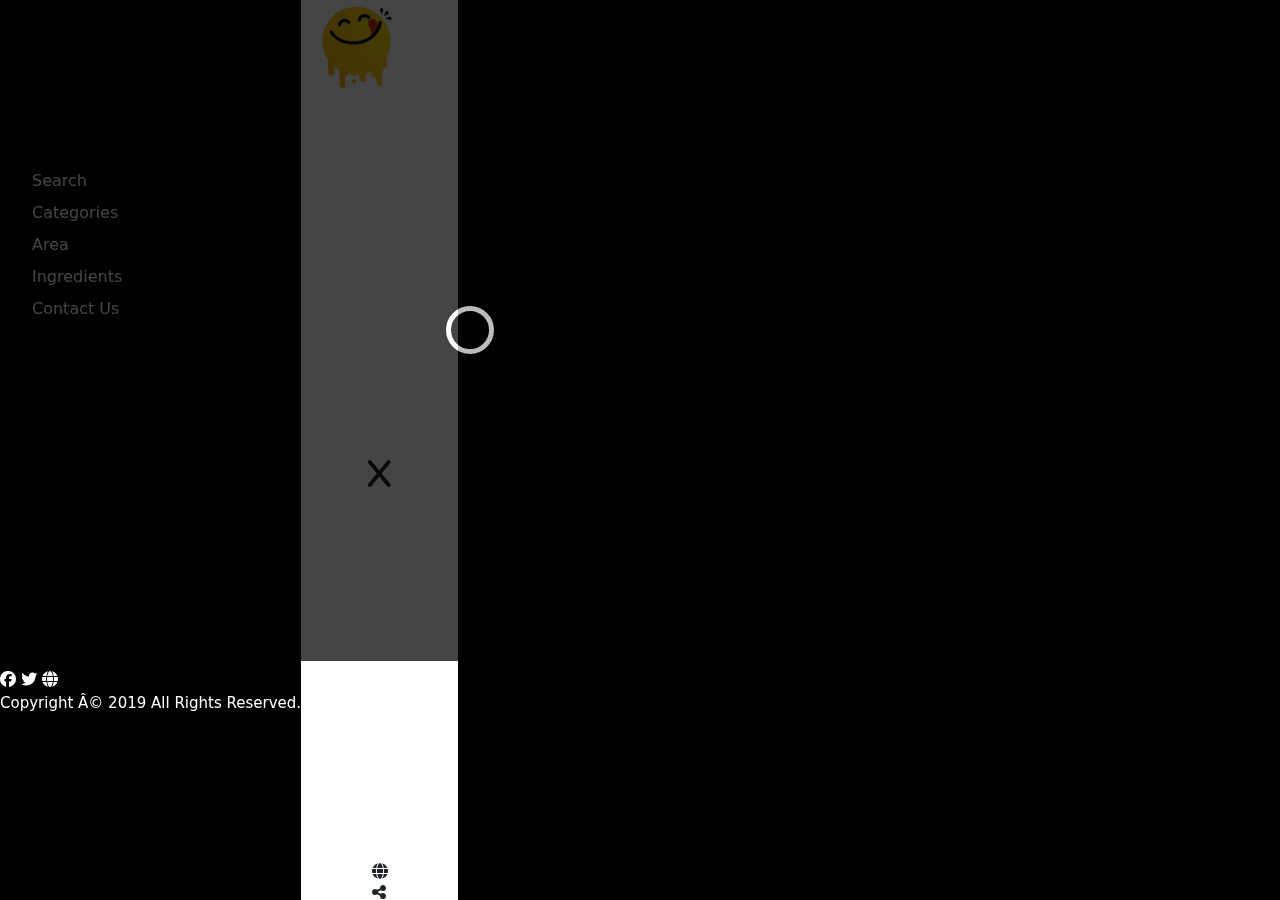
<file: Api Exam/index.html>
<!DOCTYPE html>
<html lang="en">
<head>
    <meta charset="UTF-8">
    <meta name="viewport" content="width=device-width, initial-scale=1.0">
    <link rel="stylesheet" href="https://cdnjs.cloudflare.com/ajax/libs/font-awesome/6.5.1/css/all.min.css">
    <link rel="stylesheet" href="./css/bootstrap.min.css">
    <link rel="stylesheet" href="./css/style.css">
    <title>Yummy</title>
    <link rel="shortcut icon" href="imgs/logo.png" type="image/x-icon">
</head>
<body>
    <div id="loading">
        <span class="loader"></span>
    </div>
    <section id="Home" class="">
        <div class="divdiv d-flex position-fixed z-2">
            <div class="linkoflink">
                <div class="div text-white ps-2">
                    <a href="search.html" class="text-decoration-none d-block text-white ps-4 pb-2">Search</a>
                    <a href="categories.html" class="text-decoration-none d-block text-white ps-4 pb-2">Categories</a>
                    <a href="area.html" class="text-decoration-none d-block text-white ps-4 pb-2">Area</a>
                    <a href="ingredients.html" class="text-decoration-none d-block text-white ps-4 pb-2">Ingredients</a>
                    <a href="contact.html" class="text-decoration-none d-block text-white ps-4 pb-2">Contact Us</a>


                </div>
        
                <div class="text-white">
                    <i class="fa-brands fa-facebook"></i>
                    <i class="fa-brands fa-twitter"></i>
                    <i class="fa-solid fa-globe"></i>
                    <p style="font-size: 15px;">Copyright Â© 2019 All Rights
                        Reserved.</p>
                </div>
            </div>
    
            <div class="some-icons ">
                <div class="img">
                    <img src="imgs/logo.png" class="w-50 ms-3" alt="">
                </div>
    
                <div class="close">
                    <i class="fa-solid fa-list d-none" style="font-size: 30px;"></i>
                    <i class="fa-solid fa-x" style="font-size: 30px;"></i>
                </div>
    
                <div>
                    <i class="fa-solid fa-globe"></i>
                    <i class="fa-solid fa-share-nodes d-block"></i>
                </div>
            </div>
        </div>
        <div class="div-2">
            <div class="container">
                <div class="row" id="Meals">
                    
                    
                   </div>
                </div>

                
               
            </div>
        </div>
    </section>
    

   

    <script src="js/jquery-3.7.1.min.js"></script>
    <script src="js/bootstrap.bundle.min.js"></script>
    <script type="module" src="js/main.js"></script>
   
</body>
</html>
</file>
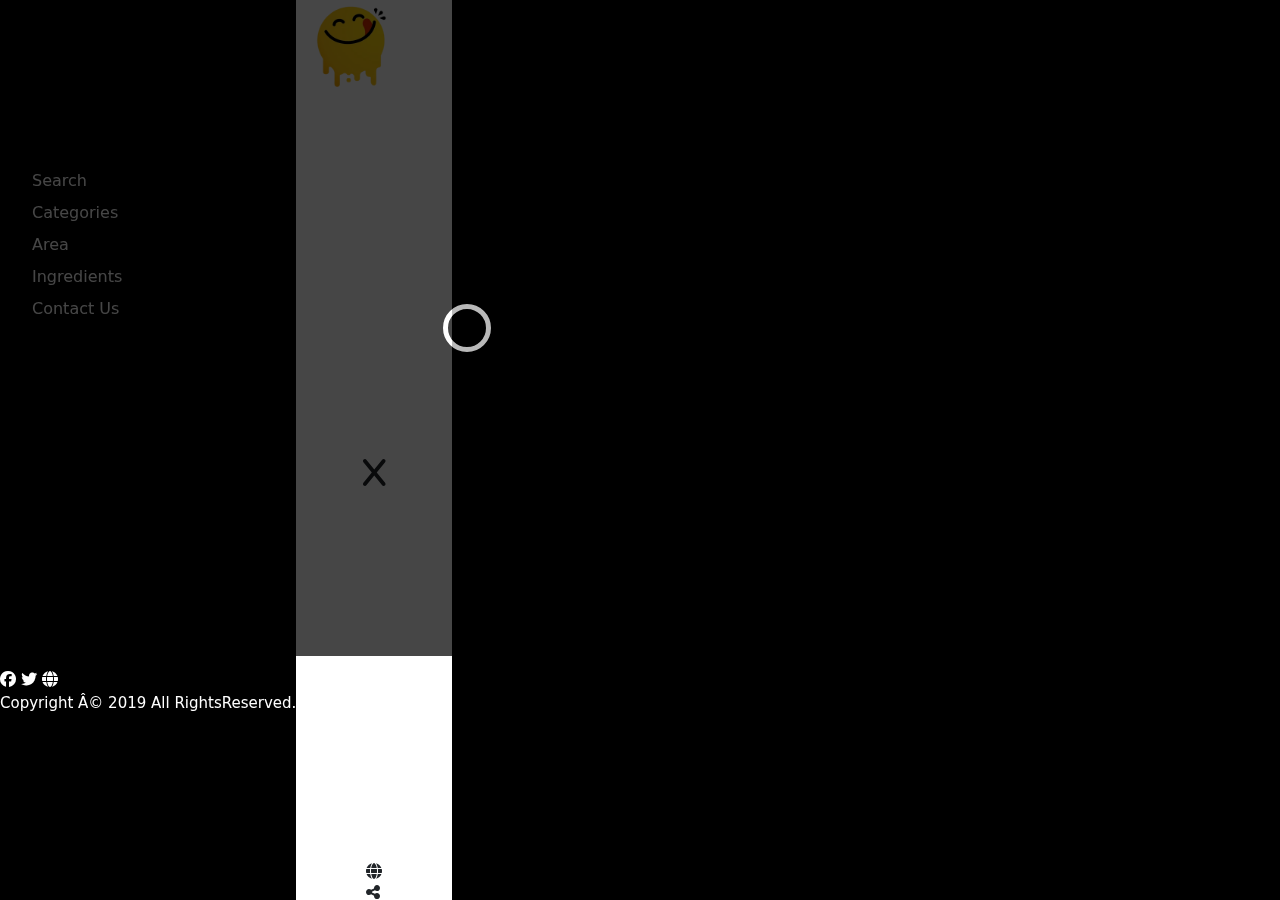
<file: Api Exam/area.html>
<!DOCTYPE html>
<html lang="en">
<head>
    <meta charset="UTF-8">
    <meta name="viewport" content="width=device-width, initial-scale=1.0">
    <link rel="stylesheet" href="https://cdnjs.cloudflare.com/ajax/libs/font-awesome/6.5.1/css/all.min.css">
    <link rel="stylesheet" href="./css/bootstrap.min.css">
    <link rel="stylesheet" href="./css/style.css">
    <link rel="shortcut icon" href="imgs/logo.png" type="image/x-icon">

    <title>Yummy</title>
</head>
<body>
    <div id="loading">
        <span class="loader"></span>
    </div>
    <section id="Home" class="">
        
        <div class="divdiv d-flex position-fixed z-2">
            <div class="linkoflink">
                <div class="div text-white ps-2">
                    <a href="search.html" class="text-decoration-none d-block text-white ps-4 pb-2">Search</a>
                    <a href="categories.html" class="text-decoration-none d-block text-white ps-4 pb-2">Categories</a>
                    <a href="area.html" class="text-decoration-none d-block text-white ps-4 pb-2">Area</a>
                    <a href="ingredients.html" class="text-decoration-none d-block text-white ps-4 pb-2">Ingredients</a>
                    <a href="contact.html" class="text-decoration-none d-block text-white ps-4 pb-2">Contact Us</a>


                </div>
        
                <div class="text-white">
                    <i class="fa-brands fa-facebook"></i>
                    <i class="fa-brands fa-twitter"></i>
                    <i class="fa-solid fa-globe"></i>
                    <p style="font-size: 15px;">Copyright Â© 2019 All RightsReserved. </p>
                </div>
            </div>
    
            <div class="some-icons ">
                <div class="img">
                    <img src="imgs/logo.png" class="w-50 ms-3" alt="">
                </div>
    
                <div class="close">
                    <i class="fa-solid fa-list d-none" style="font-size: 30px;"></i>
                    <i class="fa-solid fa-x" style="font-size: 30px;"></i>
                </div>
    
                <div>
                    <i class="fa-solid fa-globe"></i>
                    <i class="fa-solid fa-share-nodes d-block"></i>
                </div>
            </div>
        </div>
            <div class="div-2">
                <div class="container">
                    <div class="row" id="Area">
                       
                    </div>
                    <div class="row" id="images-meal">
                        
                    </div>
                </div>
                <div id="details" class="text-white">
                
                </div>

            </div>
        </div>
    </section>
    <script src="js/jquery-3.7.1.min.js"></script>
    <script src="js/bootstrap.bundle.min.js"></script>
    <script type="module" src="js/area.js"></script>
</body>
</html>
</file>
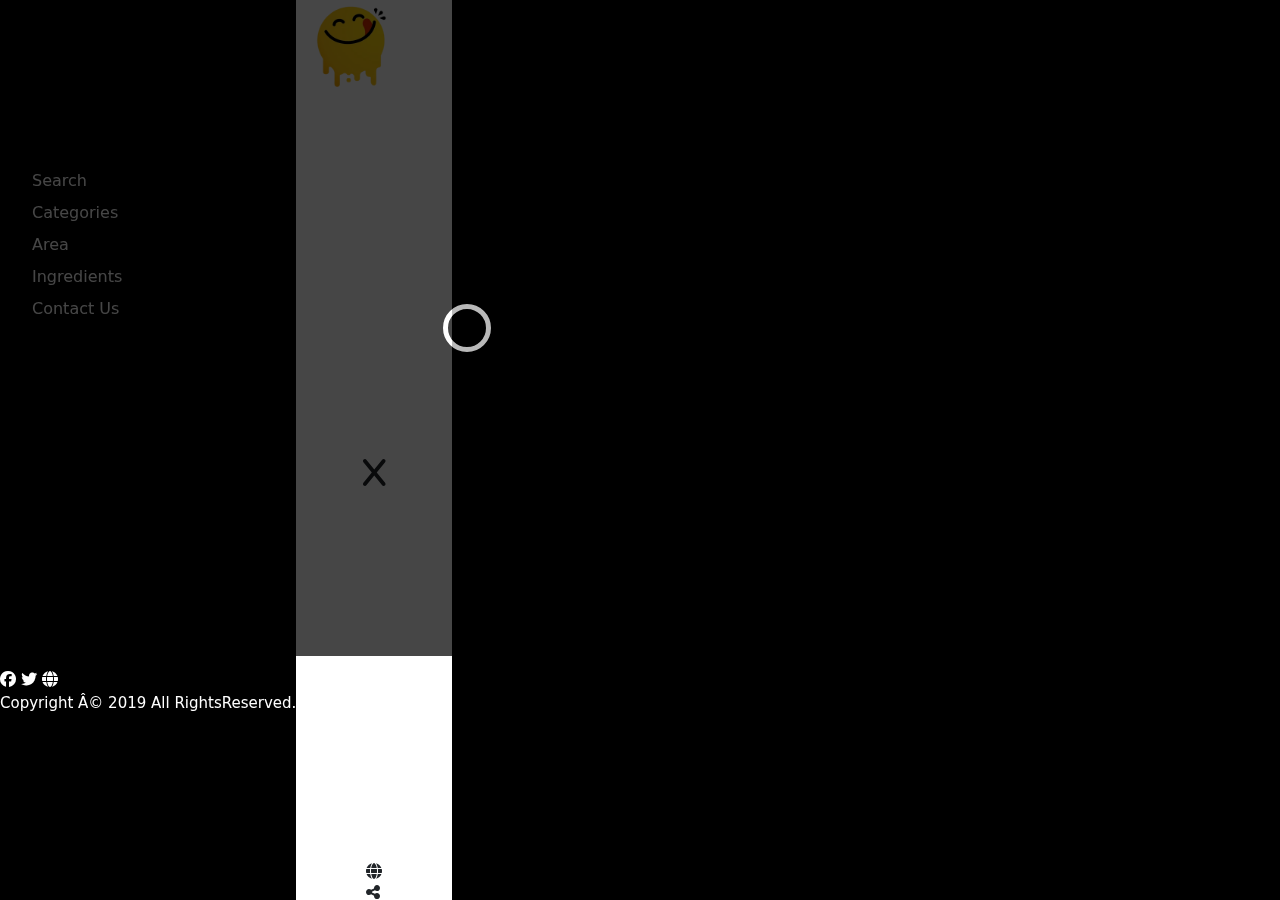
<file: Api Exam/categories.html>
<!DOCTYPE html>
<html lang="en">
<head>
    <meta charset="UTF-8">
    <meta name="viewport" content="width=device-width, initial-scale=1.0">
    <link rel="stylesheet" href="https://cdnjs.cloudflare.com/ajax/libs/font-awesome/6.5.1/css/all.min.css">
    <link rel="stylesheet" href="./css/bootstrap.min.css">
    <link rel="stylesheet" href="./css/style.css">
    <link rel="shortcut icon" href="imgs/logo.png" type="image/x-icon">

    <title>Yummy</title>
</head>
<body>
    <div id="loading">
        <span class="loader"></span>
    </div>
    <section id="Home">
        <div class="divdiv d-flex position-fixed z-2">
            <div class="linkoflink">
                <div class="div text-white ps-2">
                    <a href="search.html" class="text-decoration-none d-block text-white ps-4 pb-2">Search</a>
                    <a href="categories.html" class="text-decoration-none d-block text-white ps-4 pb-2">Categories</a>
                    <a href="area.html" class="text-decoration-none d-block text-white ps-4 pb-2">Area</a>
                    <a href="ingredients.html" class="text-decoration-none d-block text-white ps-4 pb-2">Ingredients</a>
                    <a href="contact.html" class="text-decoration-none d-block text-white ps-4 pb-2">Contact Us</a>


                </div>
        
                <div class="text-white">
                    <i class="fa-brands fa-facebook"></i>
                    <i class="fa-brands fa-twitter"></i>
                    <i class="fa-solid fa-globe"></i>
                    <p style="font-size: 15px;">Copyright Â© 2019 All RightsReserved. </p>
                </div>
            </div>
    
            <div class="some-icons ">
                <div class="img">
                    <img src="imgs/logo.png" class="w-50 ms-3" alt="">
                </div>
    
                <div class="close">
                    <i class="fa-solid fa-list d-none" style="font-size: 30px;"></i>
                    <i class="fa-solid fa-x" style="font-size: 30px;"></i>
                </div>
    
                <div>
                    <i class="fa-solid fa-globe"></i>
                    <i class="fa-solid fa-share-nodes d-block"></i>
                </div>
            </div>
        </div>

        <div class="div-2">
            <div class="container">
                <div class="row" id="Meal-of-Meal">
                   
                </div>
            </div>
            <div id="details" class="text-white">
                
            </div>
        </div>
    </section>
    <script src="js/jquery-3.7.1.min.js"></script>
    <script src="js/bootstrap.bundle.min.js"></script>
    <script src="js/categories.js"></script>
</body>

</html>
</file>
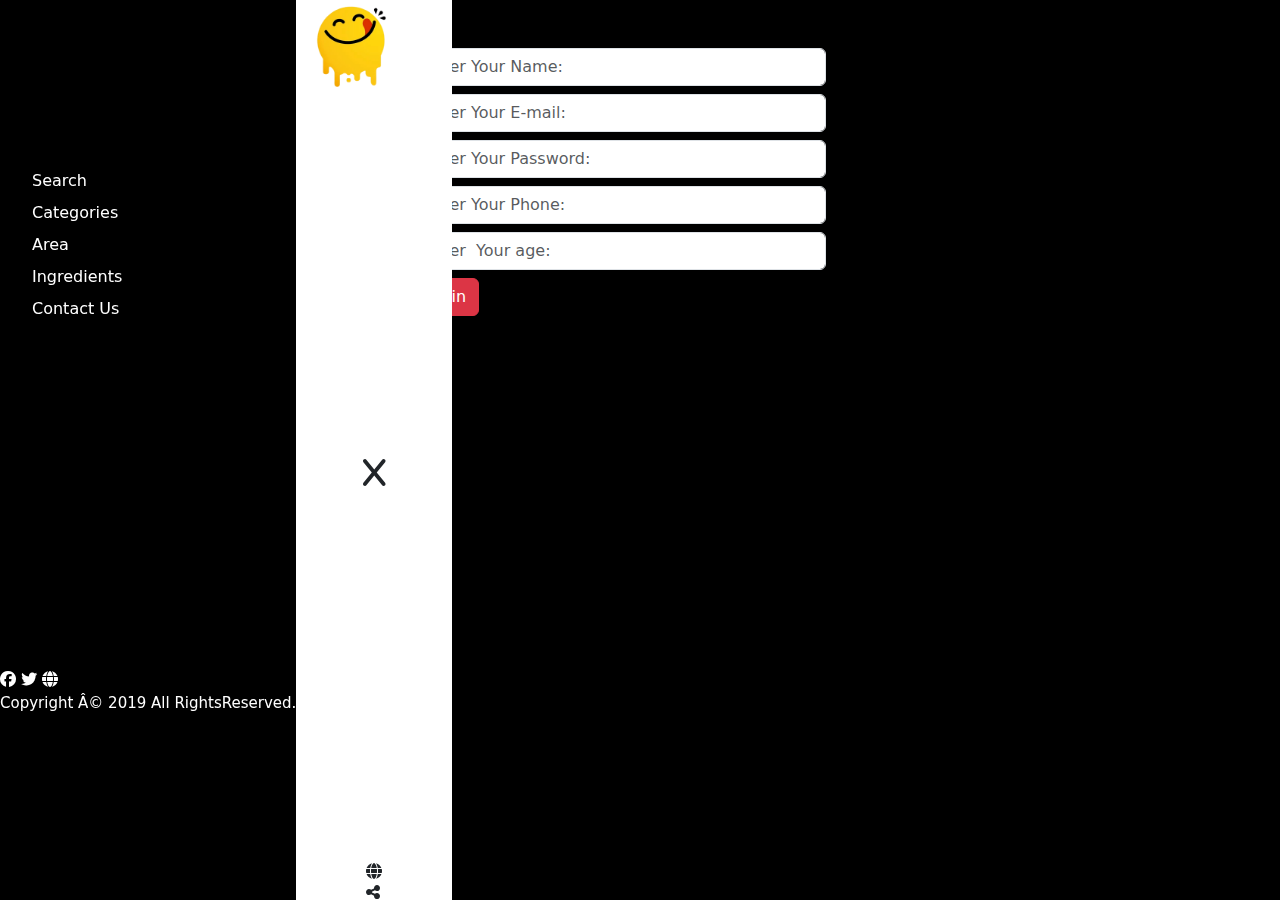
<file: Api Exam/contact.html>
<!DOCTYPE html>
<html lang="en">
<head>
    <meta charset="UTF-8">
    <meta name="viewport" content="width=device-width, initial-scale=1.0">
    <link rel="stylesheet" href="https://cdnjs.cloudflare.com/ajax/libs/font-awesome/6.5.1/css/all.min.css">
    <link rel="stylesheet" href="./css/bootstrap.min.css">
    <link rel="stylesheet" href="./css/style.css">
    <link rel="shortcut icon" href="imgs/logo.png" type="image/x-icon">

    <title>Yummy</title>
    <style>
        
    </style>
</head>
<body>
    <section id="Home" class="">
        <div class="divdiv d-flex position-fixed z-2">
            <div class="linkoflink">
                <div class="div text-white ps-2">
                    <a href="search.html" class="text-decoration-none d-block text-white ps-4 pb-2">Search</a>
                    <a href="categories.html" class="text-decoration-none d-block text-white ps-4 pb-2">Categories</a>
                    <a href="area.html" class="text-decoration-none d-block text-white ps-4 pb-2">Area</a>
                    <a href="ingredients.html" class="text-decoration-none d-block text-white ps-4 pb-2">Ingredients</a>
                    <a href="contact.html" class="text-decoration-none d-block text-white ps-4 pb-2">Contact Us</a>


                </div>
        
                <div class="text-white">
                    <i class="fa-brands fa-facebook"></i>
                    <i class="fa-brands fa-twitter"></i>
                    <i class="fa-solid fa-globe"></i>
                    <p style="font-size: 15px;">Copyright Â© 2019 All RightsReserved. </p>
                </div>
            </div>
    
            <div class="some-icons ">
                <div class="img">
                    <img src="imgs/logo.png" class="w-50 ms-3" alt="">
                </div>
    
                <div class="close">
                    <i class="fa-solid fa-list d-none" style="font-size: 30px;"></i>
                    <i class="fa-solid fa-x" style="font-size: 30px;"></i>
                </div>
    
                <div>
                    <i class="fa-solid fa-globe"></i>
                    <i class="fa-solid fa-share-nodes d-block"></i>
                </div>
            </div>
        </div>
        <div class="div-2 d-flex flex-column justify-content-center">
            <div class="div  mt-5">
            <input type="text" id="in-1" class="form-control mb-2 w-50" placeholder="Enter Your Name:" oninput="validationName()">
            <p class="alert alert-danger w-50 d-none" id="Name">Your Name should Start with Capital Litter</p>
            <input type="" id="in-2" class="form-control mb-2 w-50 " placeholder="Enter Your E-mail:" oninput="validationEmail()">
            <p class="alert alert-danger w-50 d-none" id="Email" >Your Email should be like Route@academy.com</p>

            <input type="password" id="in-3" class="form-control mb-2 w-50 " placeholder="Enter Your Password:" oninput="validaionPassword()" >
            <p class="alert alert-danger w-50 d-none" id="password">Your Password like:  123456</p>

            </div>
            <div class="divTwo">
                
                <input type="text" id="in-5" class="form-control mb-2 w-50 " placeholder="Enter Your Phone:" oninput="validaionPhone() ">
                <p class="alert alert-danger w-50 d-none" id="phone">You Phone Number like:01022233442</p>

                <input type="number" id="in-6" class="form-control mb-2 w-50 " placeholder="Enter  Your age:" oninput="validaionAge()" >
                <p class="alert alert-danger w-50 d-none" id="age">You age shouldn't be greater than 100</p>

            </div>

            <div class="button">
                <button id="btn" class="btn btn-danger">Login</button>
            </div>
            
        </div>
        </div>
    </section>
    <script src="js/jquery-3.7.1.min.js"></script>
    <script src="js/bootstrap.bundle.min.js"></script>
    <script src="js/contact.js"></script>
</body>
</html>
</file>
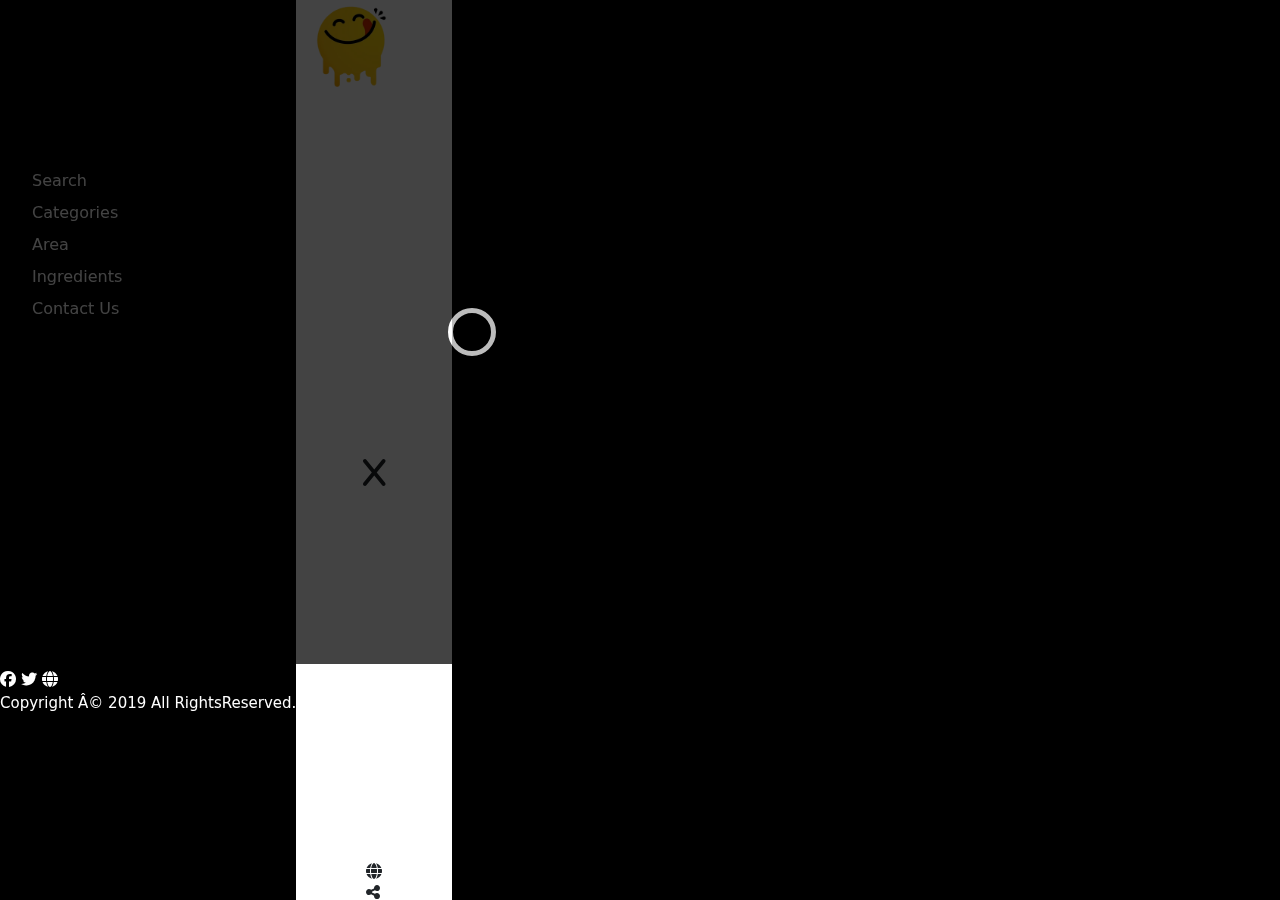
<file: Api Exam/ingredients.html>
<!DOCTYPE html>
<html lang="en">
<head>
    <meta charset="UTF-8">
    <meta name="viewport" content="width=device-width, initial-scale=1.0">
    <link rel="stylesheet" href="https://cdnjs.cloudflare.com/ajax/libs/font-awesome/6.5.1/css/all.min.css">
    <link rel="stylesheet" href="./css/bootstrap.min.css">
    <link rel="stylesheet" href="./css/style.css">
    <link rel="shortcut icon" href="imgs/logo.png" type="image/x-icon">

    <title>Yummy</title>

</head>
<body>
    <div id="loading">
        <span class="loader"></span>
    </div>
    <section id="Home" class="">
        <div class="divdiv d-flex position-fixed z-2">
            <div class="linkoflink">
                <div class="div text-white ps-2">
                    <a href="search.html" class="text-decoration-none d-block text-white ps-4 pb-2">Search</a>
                    <a href="categories.html" class="text-decoration-none d-block text-white ps-4 pb-2">Categories</a>
                    <a href="area.html" class="text-decoration-none d-block text-white ps-4 pb-2">Area</a>
                    <a href="ingredients.html" class="text-decoration-none d-block text-white ps-4 pb-2">Ingredients</a>
                    <a href="contact.html" class="text-decoration-none d-block text-white ps-4 pb-2">Contact Us</a>


                </div>
        
                <div class="text-white">
                    <i class="fa-brands fa-facebook"></i>
                    <i class="fa-brands fa-twitter"></i>
                    <i class="fa-solid fa-globe"></i>
                    <p style="font-size: 15px;">Copyright Â© 2019 All RightsReserved. </p>
                </div>
            </div>
    
            <div class="some-icons ">
                <div class="img">
                    <img src="imgs/logo.png" class="w-50 ms-3" alt="">
                </div>
    
                <div class="close">
                    <i class="fa-solid fa-list d-none" style="font-size: 30px;"></i>
                    <i class="fa-solid fa-x" style="font-size: 30px;"></i>
                </div>
    
                <div>
                    <i class="fa-solid fa-globe"></i>
                    <i class="fa-solid fa-share-nodes d-block"></i>
                </div>
            </div>
        </div>
        
        <div class="div-2">
            <div class="container">
                <div class="row" id="MealofMeals" style="overflow: hidden;">
                   
                </div>
            </div>
            <div id="details" class="text-white">
                
            </div>
        </div>
    </section>

    <script src="js/jquery-3.7.1.min.js"></script>
    <script src="js/bootstrap.bundle.min.js"></script>
    <script type="module" src="js/ingredients.js"></script>
</body>
</html>
</file>
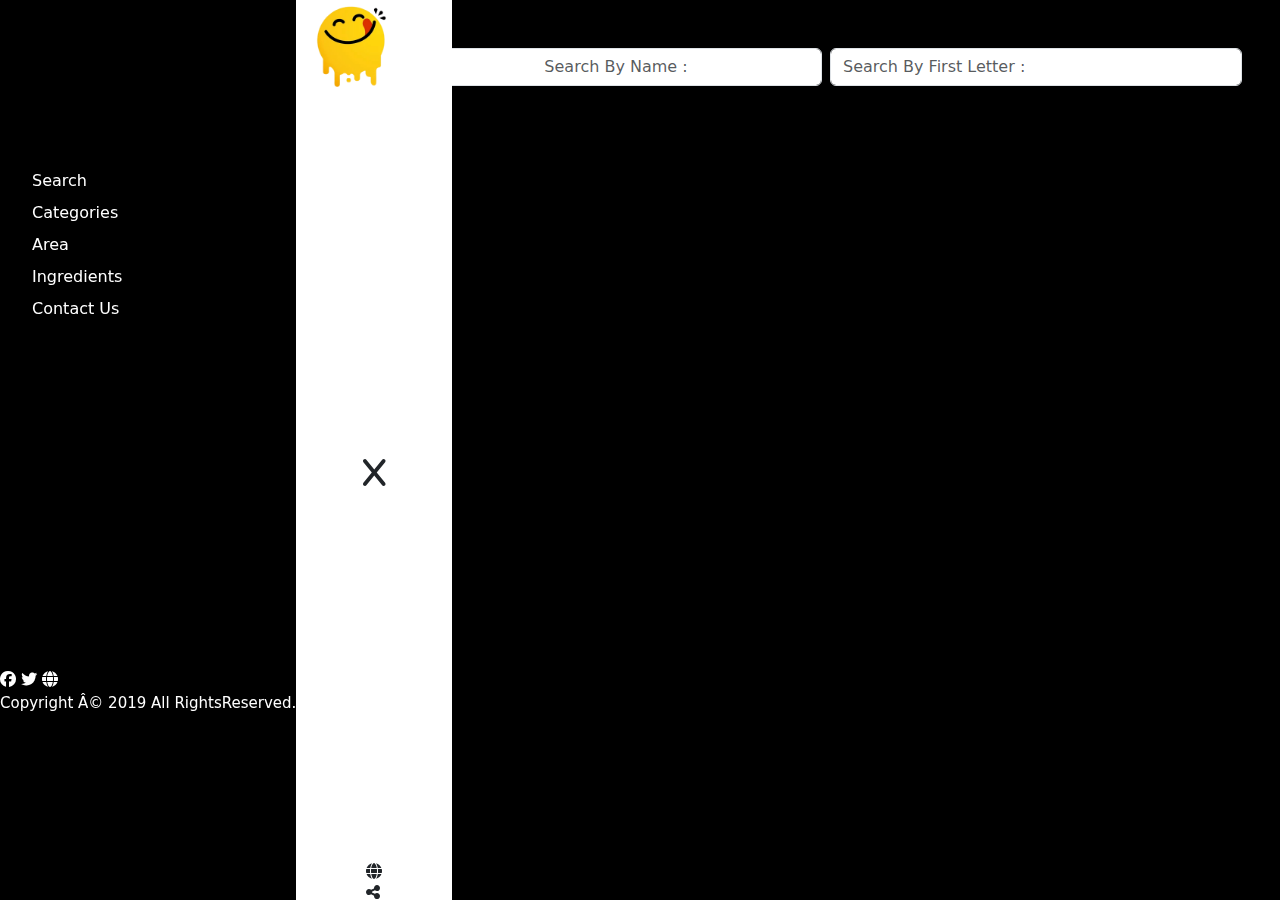
<file: Api Exam/search.html>
<!DOCTYPE html>
<html lang="en">
<head>
    <meta charset="UTF-8">
    <meta name="viewport" content="width=device-width, initial-scale=1.0">
    <link rel="stylesheet" href="https://cdnjs.cloudflare.com/ajax/libs/font-awesome/6.5.1/css/all.min.css">
    <link rel="stylesheet" href="./css/bootstrap.min.css">
    <link rel="stylesheet" href="./css/style.css">
    <link rel="shortcut icon" href="imgs/logo.png" type="image/x-icon">

    <title>Yummy</title>
</head>
<body>
  
    
    <section id="Home" class="">
        <div class="divdiv d-flex position-fixed z-2">
            <div class="linkoflink">
                <div class="div text-white ps-2">
                    <a href="search.html" class="text-decoration-none d-block text-white ps-4 pb-2">Search</a>
                    <a href="categories.html" class="text-decoration-none d-block text-white ps-4 pb-2">Categories</a>
                    <a href="area.html" class="text-decoration-none d-block text-white ps-4 pb-2">Area</a>
                    <a href="ingredients.html" class="text-decoration-none d-block text-white ps-4 pb-2">Ingredients</a>
                    <a href="contact.html" class="text-decoration-none d-block text-white ps-4 pb-2">Contact Us</a>


                </div>
        
                <div class="text-white">
                    <i class="fa-brands fa-facebook"></i>
                    <i class="fa-brands fa-twitter"></i>
                    <i class="fa-solid fa-globe"></i>
                    <p style="font-size: 15px;">Copyright Â© 2019 All RightsReserved. </p>
                </div>
            </div>
    
            <div class="some-icons ">
                <div class="img">
                    <img src="imgs/logo.png" class="w-50 ms-3" alt="">
                </div>
    
                <div class="close">
                    <i class="fa-solid fa-list d-none" style="font-size: 30px;"></i>
                    <i class="fa-solid fa-x" style="font-size: 30px;"></i>
                </div>
    
                <div>
                    <i class="fa-solid fa-globe"></i>
                    <i class="fa-solid fa-share-nodes d-block"></i>
                </div>
            </div>
        </div>
        <div class="div-2 mt-5">
                <div class="div d-flex ">
                    <input type="text" id="inputOne" placeholder="Search By Name :" class="form-control  me-2 text-center">
                    <input type="text" id="inputTwo" placeholder="Search By First Letter :" class="form-control ">
                </div> 

            <div class="container">
                <div class="row" id="Meal">
                    
                    

                </div>
            </div>

            <div id="details" class="text-white">
                
            </div>
            
            
        </div>

        
        
       
       

    </section>
    <script src="js/jquery-3.7.1.min.js"></script>
    <script src="js/bootstrap.bundle.min.js"></script>
    <script type="module" src="js/search.js"></script>

</body>
</html>
</file>
<file: Api Exam/css/style.css>
body{
  background-color: black;

}
#Home{
  display: flex;
}
#Home .linkoflink{
  display: flex;
  flex-direction: column;
  justify-content: space-around;
  height: 100vh;
}
#Home .some-icons{
  display: flex;
  justify-content: space-between;
  align-items: center;
  flex-direction: column;
  background-color: white;
  height: 100vh;
  width: 30%;
}
#Home .div-2{
  position: absolute;
  top: 0;
  left: 410px;

}
#Home .div-2{
  width: 65%;
  margin: auto;
}
#Home .div-2 .col-4 .img{
  position: relative;
}
#Home .div-2 .col-4 .img  p{
  position: absolute;
  top: 0;
  left: 0;
  background-color: rgb(255, 255, 255,0.5);
  width: 100%;
  height: 100%;
  opacity: 0;
  transition: all 1.5s;
  text-align: center;
  padding-top: 30px;
}
#Home .div-2 .col-4 .img p:hover{
  opacity: 100;
}
#loading{
  background-color: black;
  color: white;
  width: 100%;
  height: 100%;
  position: fixed;
  z-index: 1000;
  display: flex;
  justify-content: center;
  align-items: center;
}
.div-2 .container .row .paragraph{
  font-size: 15px;
  line-height: normal;
  text-align: justify;
  color: rgb(230, 199, 199);
}
.loader {
  color: #fff;
  font-size: 10px;
  width: 1em;
  height: 1em;
  border-radius: 50%;
  position: relative;
  text-indent: -9999em;
  animation: mulShdSpin 1.3s infinite linear;
  transform: translateZ(0);
}
.div-2 .container .row .col-4 .imges p{
  background-color: rgb(255, 255, 255,0.5);
  opacity: 0;
  text-align: center;
  transition: all 1s;
}
.div-2 .container .row .col-4 .imges p:hover{
  opacity: 100;
}

#Home .div-2 .container .row .col-4 .images .cont{
  background-color: rgb(255, 255, 255,0.7);
  width: 100%;
  height: 100%;
  transition: all 1.5s;
  opacity: 0;
  overflow: hidden;
  font-size: 11px;
}
#Home .div-2 .container .row .col-4 .images .cont:hover{
  opacity: 100%;
  overflow: hidden;
  cursor: pointer;
}
#Home .div-2 .container .col-4 .imges-meal .address{
  background-color: rgb(255, 255, 255,0.5);
  height: 100%;
  width: 100%;
  text-align: center;
  opacity: 0;
  transition: all 1s;
}
#Home .div-2 .container .col-4 .imges-meal .address:hover{
  opacity: 100;
}

#Home .div-2 .container .row .imges-sub .head {
  opacity: 0;
  transition: all 1.5s;
  background-color: rgb(255, 255, 255,0.5);
}
#Home .div-2 .container .row .imges-sub .head:hover{
  opacity: 100;
}
.loader {
  width: 48px;
  height: 48px;
  border-radius: 50%;
  position: relative;
  animation: rotate 1s linear infinite
}
.loader::before {
  content: "";
  box-sizing: border-box;
  position: absolute;
  inset: 0px;
  border-radius: 50%;
  border: 5px solid #FFF;
  animation: prixClipFix 2s linear infinite ;
}
.loader {
  width: 48px;
  height: 48px;
  border-radius: 50%;
  position: relative;
  animation: rotate 1s linear infinite
}
.loader::before {
  content: "";
  box-sizing: border-box;
  position: absolute;
  inset: 0px;
  border-radius: 50%;
  border: 5px solid #FFF;
  animation: prixClipFix 2s linear infinite ;
}

@keyframes rotate {
  100%   {transform: rotate(360deg)}
}

@keyframes prixClipFix {
    0%   {clip-path:polygon(50% 50%,0 0,0 0,0 0,0 0,0 0)}
    25%  {clip-path:polygon(50% 50%,0 0,100% 0,100% 0,100% 0,100% 0)}
    50%  {clip-path:polygon(50% 50%,0 0,100% 0,100% 100%,100% 100%,100% 100%)}
    75%  {clip-path:polygon(50% 50%,0 0,100% 0,100% 100%,0 100%,0 100%)}
    100% {clip-path:polygon(50% 50%,0 0,100% 0,100% 100%,0 100%,0 0)}
}
</file>
